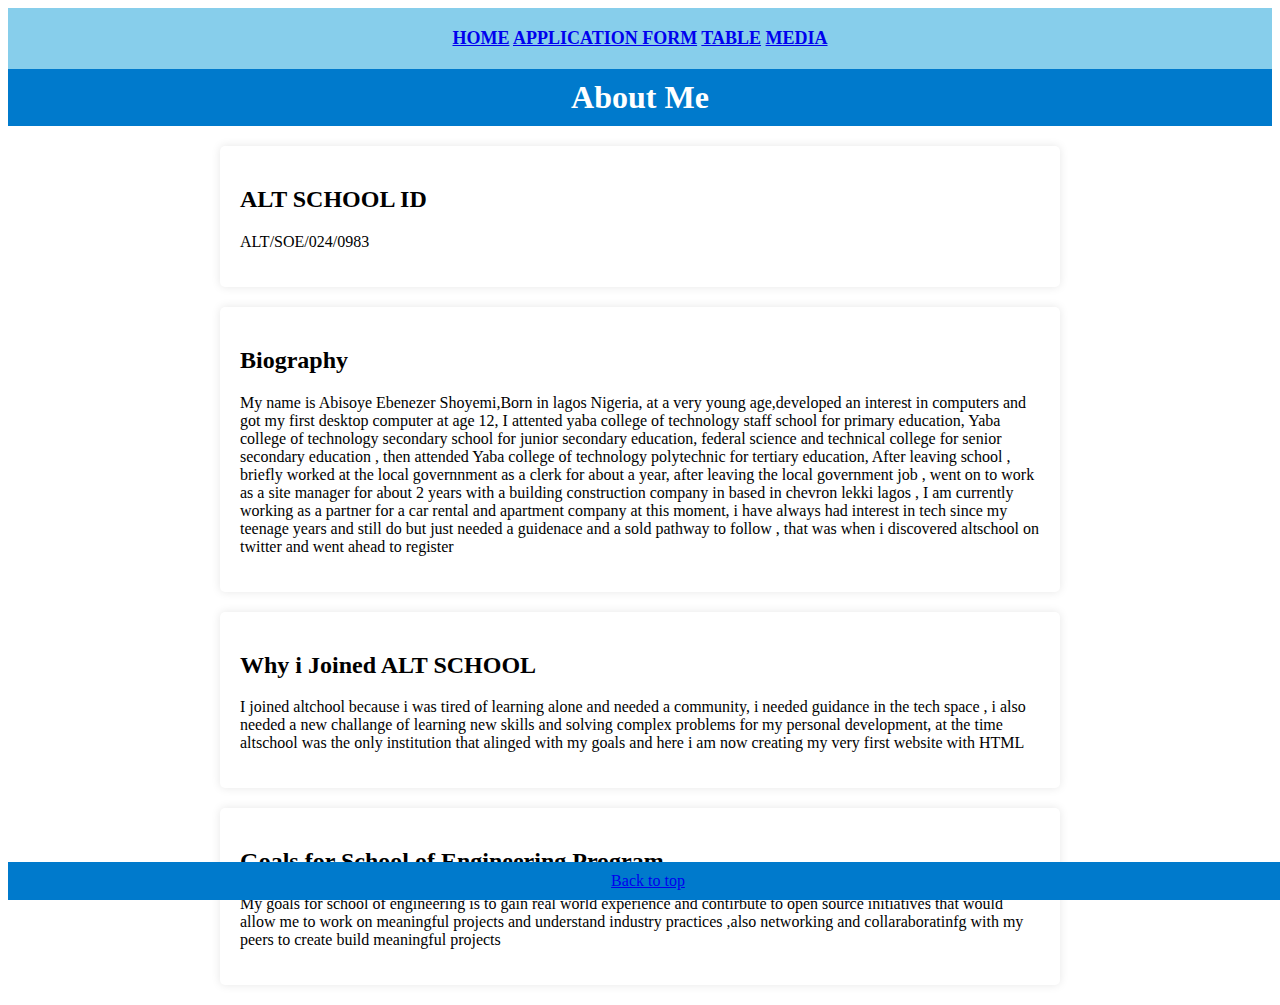
<file: index.html>
<!DOCTYPE html>
<html lang="en">
<head>
     <meta charset="UTF-8">
     <meta name="viewport"content="width=device-width, initial- scale =1.0">
    <title>About Me</title>
    <link rel="stylesheet" href="index.css">
</head>
<body>
    <!-- Nav Section -->
    <nav> 
        <a href="index.html">HOME</a>
        <a href="form.html">APPLICATION FORM</a>
        <a href="table.html">TABLE</a>
        <A href="media.html">MEDIA</a>
    </nav>
    <!-- Header Section -->

    <header> 
        <h1 id="top">About Me</h1>
    </header>
    <!-- Alt School ID section -->

    <section>
       <h2>ALT SCHOOL ID</h2>
       <p>ALT/SOE/024/0983</p>
    </section>

    <!--Biography Section -->

    <section>
       <h2>Biography</h2>
       <p>My name is Abisoye Ebenezer Shoyemi,Born in lagos Nigeria, at a very young age,developed an interest in computers and got my first desktop computer at age 12,
       I attented yaba college of technology staff school for primary education, Yaba college of technology secondary school for junior secondary education, federal science and technical college for senior secondary education , then attended Yaba college of technology polytechnic for tertiary education, After leaving school , briefly worked at the local governnment as a clerk for about a year, after leaving the local government job , went on to work as a site manager for about 2 years with a building construction company in based in chevron lekki lagos , I am  currently working as a partner for a car rental and apartment company at this moment, i have always had interest in tech since my teenage years and still do but just needed a guidenace and a sold pathway to follow , that was when i discovered altschool on twitter and went ahead to register</p>
    </section>

    <! -- Reasons for Joining Alt School Section -->
    
    <section>
      <h2>Why i Joined ALT SCHOOL</h2>
      <p>I joined altchool because i was tired of learning alone and needed a community, i needed guidance in the tech space , i also needed a new challange of learning new skills and solving complex problems for my personal development, at the time altschool was the only institution that alinged with my goals and here i am now creating my very first website with HTML</p>
    </section>

    <!-- School of Engineering Goals -->

    <section>
    <h2>Goals for School of Engineering Program</h2>
      <p>My goals for school of engineering is to gain real world experience and contirbute to open source initiatives that would allow me to work on meaningful projects and understand industry practices ,also networking and collaraboratinfg with my peers to create build meaningful projects</p>
    </section>

    <footer>
       <a href="#top">Back to top</a>
    </footer>
</body>
</html>
</file>
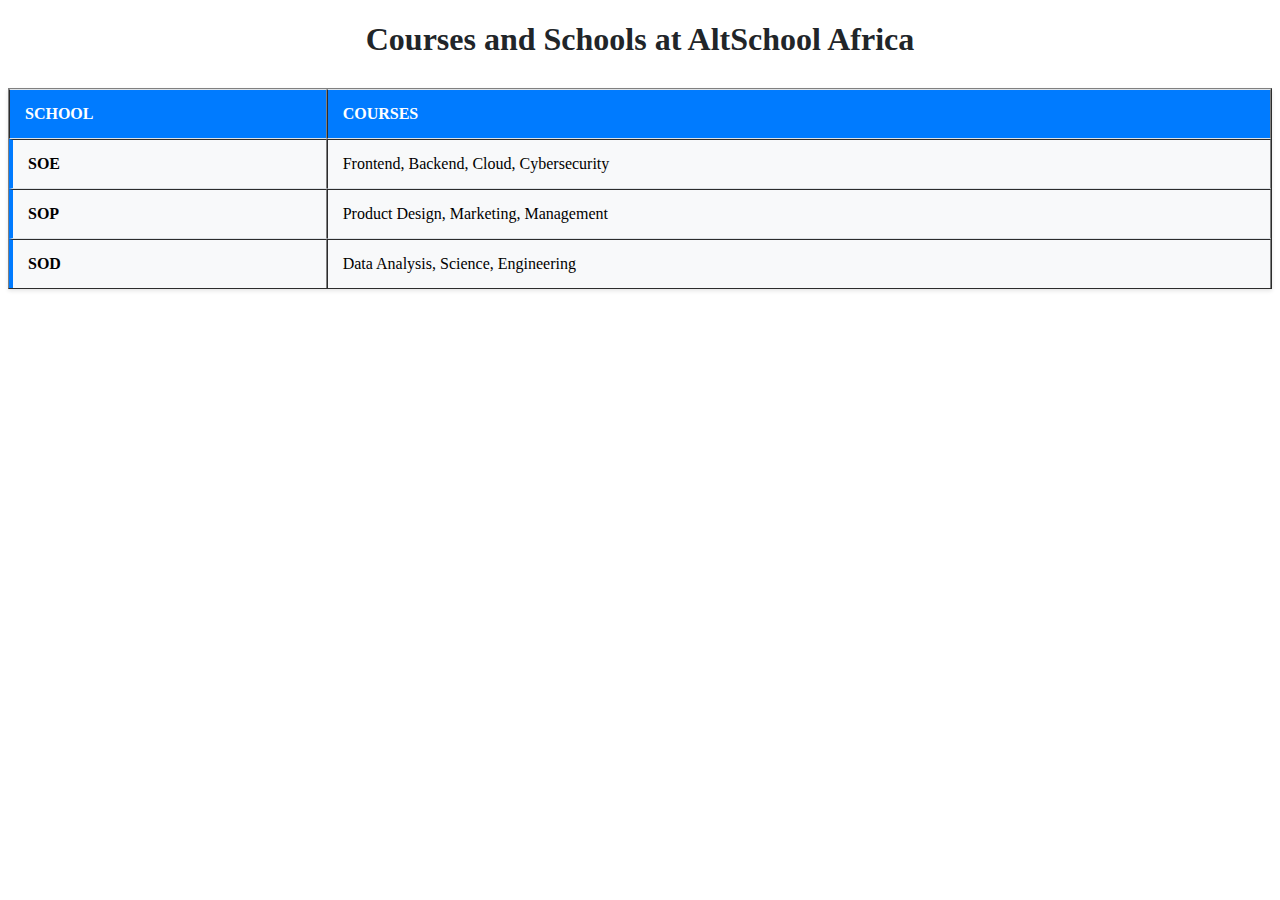
<file: table.html>
<!DOCTYPE html>
<html lang="en">
<head>
    <meta charset="UTF-8">
    <meta name="viewport" content="width=device-width, initial-scale=1.0">
    <title>AltSchool Africa Courses</title>
    <link rel="stylesheet" href="table.css">
</head>
    
<body>
    <h1>Courses and Schools at AltSchool Africa</h1>
    <table border="1">
        <thead>
            <tr>
                <th>School</th>
                <th>Courses</th>
            </tr>
        </thead>
        <tbody>
            <tr>
                <td>SOE</td>
                <td>Frontend, Backend, Cloud, Cybersecurity</td>
            </tr>
            <tr>
                <td>SOP</td>
                <td>Product Design, Marketing, Management</td>
            </tr>
            <tr>
                <td>SOD</td>
                <td>Data Analysis, Science, Engineering</td>
            </tr>
        </tbody>
    </table>
</body>
</html>
</file>
<file: index.css>
* General Styles */
body {
    font-family: Arial, sans-serif;
    line-height: 1.6;
    margin: 0;
    padding: 0;
    background-color: #f4f4f4;
    color: #333;
}

/* Header Styles */
header {
    background-color: #007acc;
    color: white;
    padding: 10px 0;
    text-align: center;
}

header h1 {
    margin: 0;
}

/* Navigation Styles */
nav { 
    background-color: #87ceeb;
    color: white;
    padding: 20px;
    text-align: center;
    font-weight:bold;
    font-size: large;
    
}

nav ul {
    list-style: none;
    padding: 10px;
}

nav ul li {
    display: inline;
    margin: 0 10px;
}

nav ul li a {
    color: white;
    text-decoration: none;
}

/* Section Styles */
section {
    padding: 20px;
    margin: 20px auto;
    max-width: 800px;
    background-color: white;
    border-radius: 5px;
    box-shadow: 0 0 10px rgba(0, 0, 0, 0.1);
}

/* Footer Styles */
footer {
    text-align: center;
    padding: 10px 0;
    background-color: #007acc;
    color: white;
    position: fixed;
    width: 100%;
    bottom: 0;
}

/* Form Styles */
form label {
    display: block;
    margin-bottom: 5px;
}

form input[type="text"],
form input[type="email"],
form input[type="tel"] {
    width: 100%;
    padding: 8px;
    margin-bottom: 10px;
    border: 1px solid #ccc;
    border-radius: 4px;
}

form input[type="submit"] {
    background-color: #007acc;
    color: white;
    border: none;
    padding: 10px 20px;
    cursor: pointer;
    border-radius: 4px;
}

form input[type="submit"]:hover {
    background-color: #005f99;
}
</file>
<file: table.css>
<style>
    body {
        font-family: 'Segoe UI', Tahoma, Geneva, Verdana, sans-serif;
        background-color: #f8f9fa;
        margin: 0;
        padding: 20px;
        color: #495057;
    }

    h1 {
        text-align: center;
        color: #212529;
        margin-bottom: 30px;
    }

    table {
        width: 100%;
        border-collapse: separate;
        border-spacing: 0;
        margin: 20px 0;
        background-color: #ffffff;
        box-shadow: 0 2px 4px rgba(0, 0, 0, 0.1);
    }

    th, td {
        padding: 15px;
        border-bottom: 1px solid #dee2e6;
        text-align: left;
    }

    th {
        background-color: #007bff;
        color: white;
        position: sticky;
        top: 0;
        z-index: 2;
        text-transform: uppercase;
    }

    tr:hover {
        background-color: #f1f1f1;
        transition: background-color 0.3s ease;
    }

    tr:first-child th {
        border-top: 1px solid #dee2e6;
    }

    tr:last-child td {
        border-bottom: none;
    }

    td {
        background-color: #f8f9fa;
    }

    td:first-child {
        border-left: 4px solid #007bff;
        font-weight: bold;
    }
</style>
</file>
